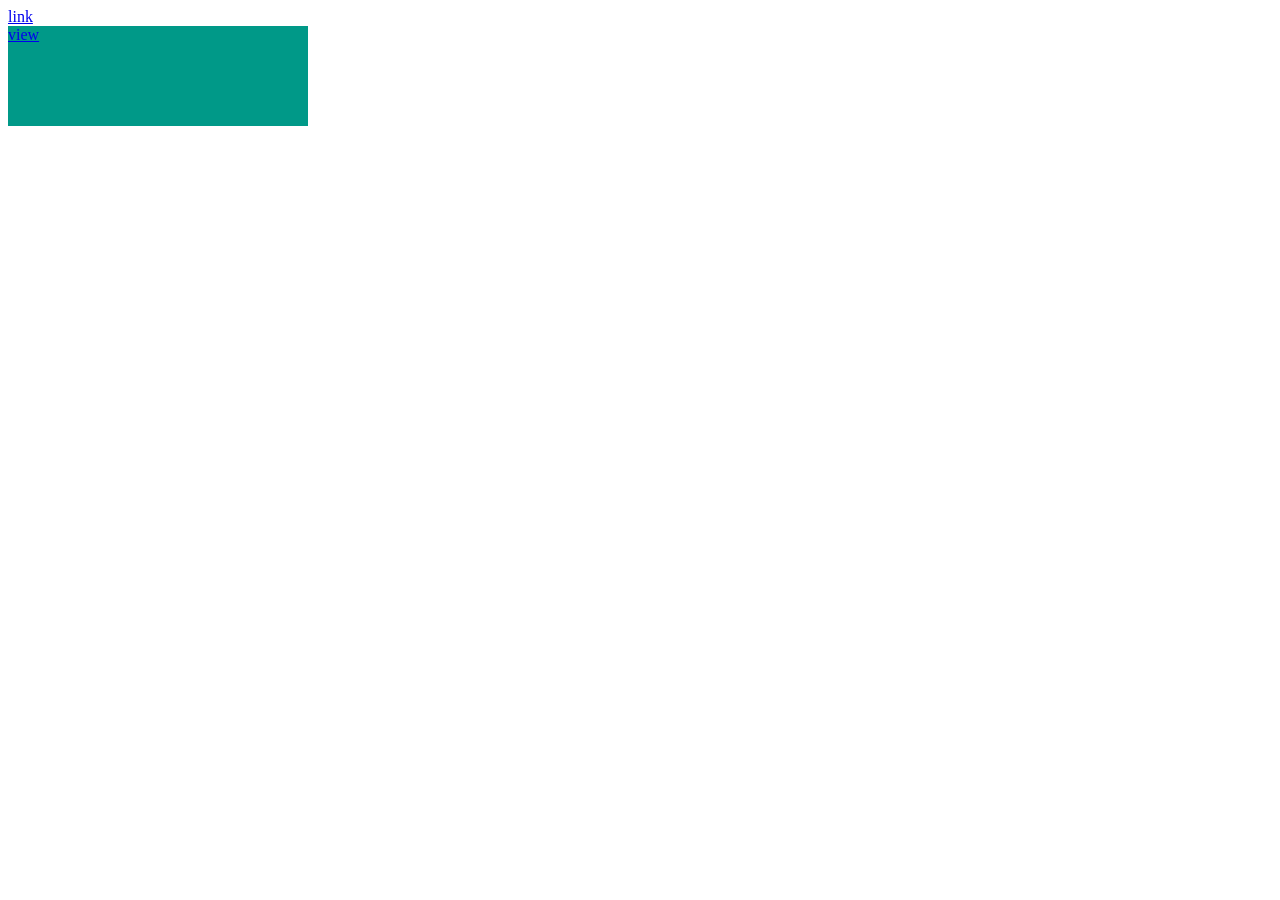
<file: hover.html>
<!DOCTYPE html>
<html lang="en">
<head>
    <meta charset="UTF-8">
    <meta name="viewport" content="width=device-width, initial-scale=1.0">
    <title>Document</title>
    <style>
        /* a {
            color: #000;
            text-decoration: none;
            background-color: #ccc;
        }
        a:hover {
            color: #fa0;
            background-color: blue;
        } */
        .box {
            width: 300px;
            height: 100px;
            background-color: #098;
        }
        .box:hover a{
            color: #f00;
        }
    </style>
</head>
<body>
    <a href="#">link</a>
    <div class="box">
        <a href="#">view</a>
    </div>
</body>
</html>
</file>
